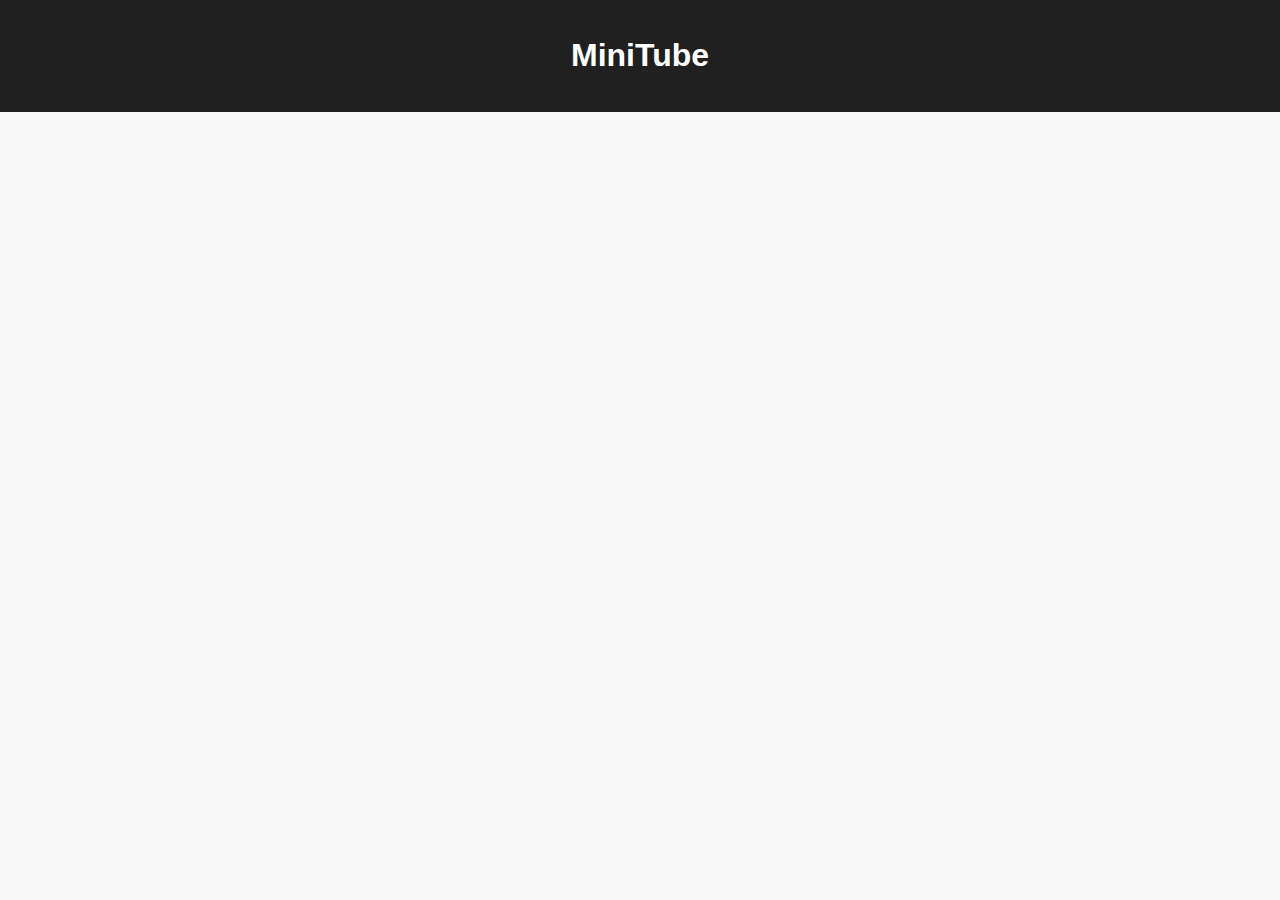
<file: index.html>
<!DOCTYPE html>
<html lang="fr">
<head>
  <meta charset="UTF-8" />
  <meta name="viewport" content="width=device-width, initial-scale=1" />
  <title>MiniTube - Accueil</title>
  <link rel="icon" href="media/favicon.ico" />
  <link rel="stylesheet" href="assets/css/styles.css" />
</head>
<body>
  <header class="header">
    <h1>MiniTube</h1>
  </header>

  <main class="video-grid" id="video-list">
    <!-- Les vidéos seront générées ici -->
  </main>

  <script type="module" src="assets/js/video.js"></script>
  <script type="module" src="assets/js/main.js" defer></script>
</body>
</html>
</file>
<file: assets/css/styles.css>
body {
  margin: 0;
  font-family: Arial, sans-serif;
  background: #f9f9f9;
}

.header {
  background: #202020;
  color: white;
  padding: 1rem;
  text-align: center;
}

.video-grid {
  display: grid;
  grid-template-columns: repeat(auto-fit, minmax(220px, 1fr));
  gap: 1rem;
  padding: 1rem;
}

.video-card {
  cursor: pointer;
  background: white;
  padding: 0.5rem;
  border-radius: 6px;
  box-shadow: 0 2px 5px rgba(0,0,0,0.1);
  transition: transform 0.2s ease;
  text-align: center;
}

.video-card:hover {
  transform: scale(1.03);
}

.video-card img {
  max-width: 100%;
  border-radius: 4px;
}

.video-player {
  display: flex;
  flex-direction: column;
  align-items: center;
  padding: 2rem;
}
</file>
